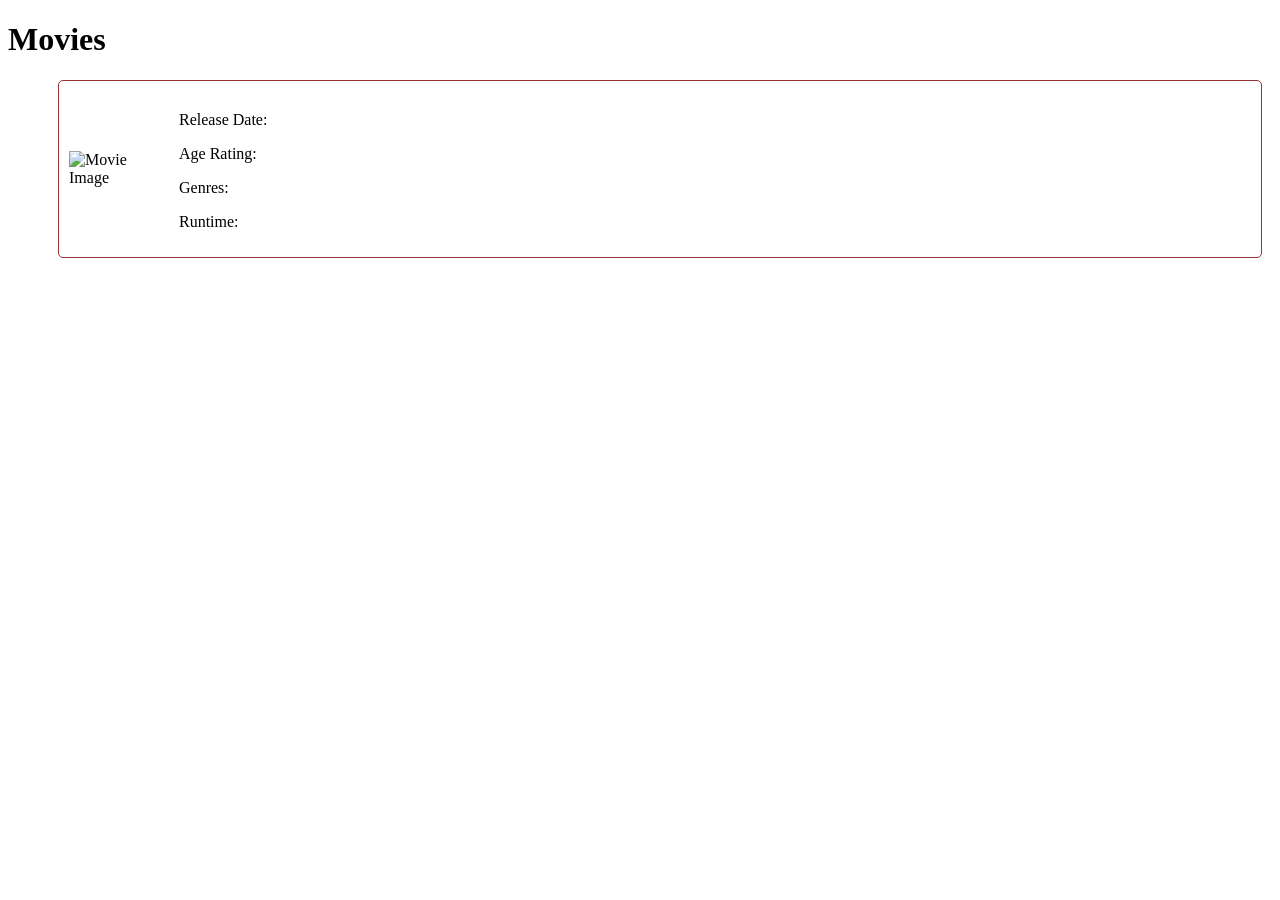
<file: src/main/resources/exercises/templates/index.html>
<!DOCTYPE html>
<html lang="en" xmlns:th="http://www.thymeleaf.org">
<head>
    <meta charset="UTF-8" />
    <meta name="viewport" content="width=device-width, initial-scale=1.0" />
    <title>Movie List</title>
    <style>
        .movie-card {
            border: 1px solid #953535;
            border-radius: 5px;
            padding: 10px;
            margin: 10px;
            display: flex;
            align-items: center;
        }
        .movie-image {
            width: 100px;
            height: auto;
            margin-right: 10px;
        }
    </style>
</head>
<body>
<h1>Movies</h1>
<ul>
    <li th:each="movie : ${movies}" class="movie-card">
        <img th:src="${movie.imageURL}" alt="Movie Image" class="movie-image"/>
        <div>
            <h2>
                <a th:href="@{/movies/{id}(id=${movie.id})}" th:text="${movie.title}"></a>
            </h2>
            <p>Release Date: <span th:text="${movie.releaseDate}"></span></p>
            <p>Age Rating: <span th:text="${movie.ageRating}"></span></p>
            <p>Genres: <span th:each="genre : ${movie.genres}" th:text="${genre} + ', '"></span></p>
            <p>Runtime: <span th:text="${movie.runtime} + ' minutes'"></span></p>
        </div>
    </li>
</ul>
</body>
</html>
</file>
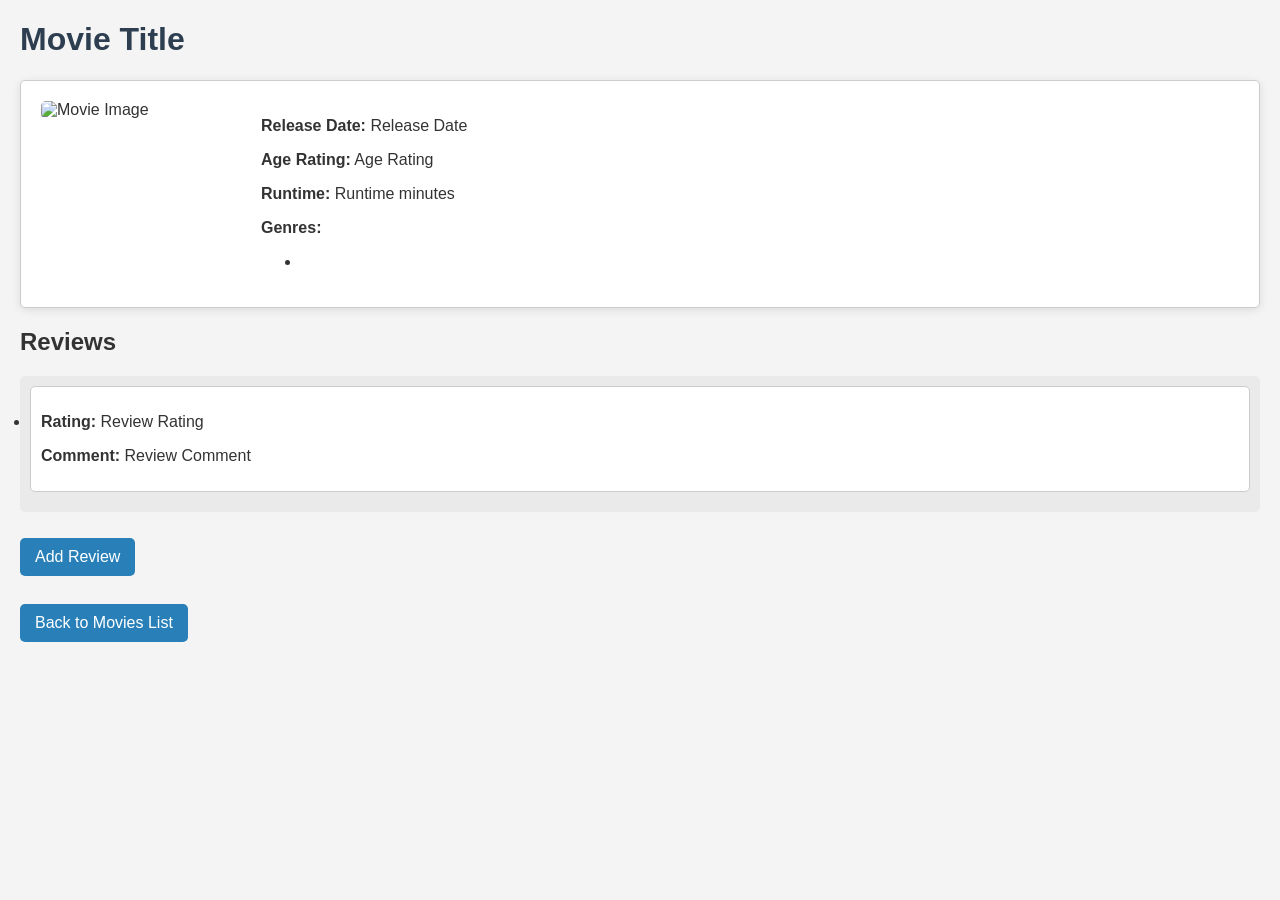
<file: src/main/resources/exercises/templates/movie-reviews.html>
<!DOCTYPE html>
<html lang="en" xmlns:th="http://www.thymeleaf.org">
<head>
  <meta charset="UTF-8" />
  <meta name="viewport" content="width=device-width, initial-scale=1.0" />
  <title th:text="${movie.title}">Movie Info</title>
  <style>
    body {
      font-family: Arial, sans-serif;
      margin: 20px;
      background-color: #f4f4f4;
      color: #333;
    }

    h1 {
      color: #2c3e50;
    }

    .movie-details {
      border: 1px solid #ccc;
      border-radius: 5px;
      padding: 20px;
      background-color: #fff;
      box-shadow: 0 2px 10px rgba(0, 0, 0, 0.1);
      display: flex;
      align-items: flex-start;
    }

    .movie-image {
      width: 200px; /* Set width for the image */
      height: auto; /* Maintain aspect ratio */
      margin-right: 20px;
      border-radius: 5px;
    }

    .details {
      flex-grow: 1;
    }

    .review-list {
      margin-top: 20px;
      padding: 10px;
      background-color: #eaeaea;
      border-radius: 5px;
    }

    .review-list li {
      margin-bottom: 10px;
      padding: 10px;
      border: 1px solid #ccc;
      border-radius: 5px;
      background-color: #fff;
    }

    a {
      display: inline-block;
      margin-top: 10px;
      padding: 10px 15px;
      text-decoration: none;
      color: #fff;
      background-color: #2980b9;
      border-radius: 5px;
    }

    a:hover {
      background-color: #3498db;
    }
  </style>
</head>
<body>

<h1 th:text="${movie.title}">Movie Title</h1>

<div class="movie-details">
  <img th:src="${movie.imageURL}" alt="Movie Image" class="movie-image" />
  <div class="details">
    <p><strong>Release Date:</strong> <span th:text="${movie.releaseDate}">Release Date</span></p>
    <p><strong>Age Rating:</strong> <span th:text="${movie.ageRating}">Age Rating</span></p>
    <p><strong>Runtime:</strong> <span th:text="${movie.runtime}">Runtime</span> minutes</p>

    <p><strong>Genres:</strong></p>
    <ul>
      <li th:each="genre : ${movie.genres}" th:text="${genre}"></li>
    </ul>
  </div>
</div>

<h2>Reviews</h2>
<ul class="review-list">
  <li th:each="review : ${reviews}">
    <p><strong>Rating:</strong> <span th:text="${review.rating}">Review Rating</span></p>
    <p><strong>Comment:</strong> <span th:text="${review.content}">Review Comment</span></p>
  </li>
</ul>

<a th:href="@{/review/{movieId}(movieId=${movie.id})}">Add Review</a><br><br>
<a href="/">Back to Movies List</a>

</body>
</html>
</file>
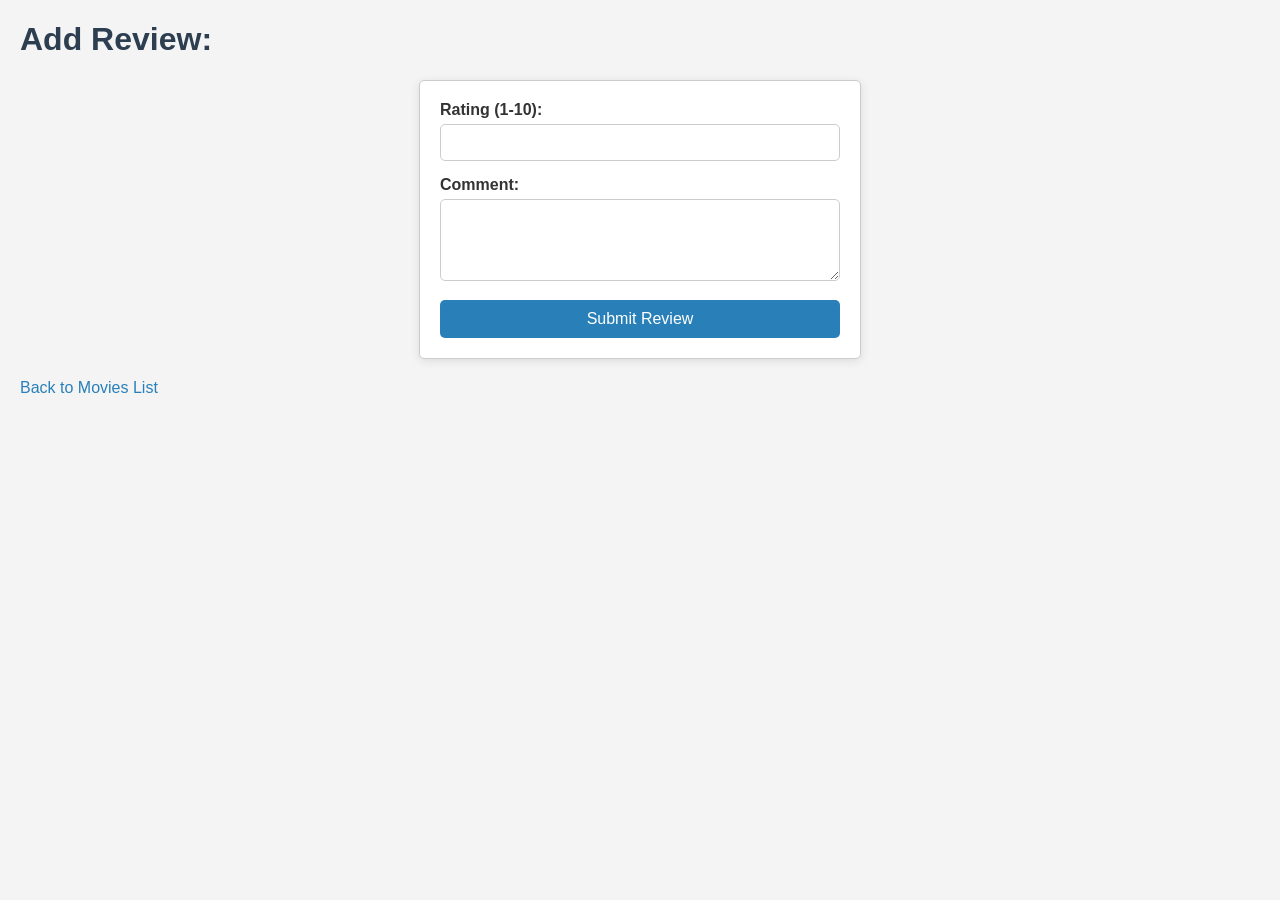
<file: src/main/resources/exercises/templates/review-form.html>
<!DOCTYPE html>
<html lang="en" xmlns:th="http://www.thymeleaf.org">
<head>
  <meta charset="UTF-8" />
  <meta name="viewport" content="width=device-width, initial-scale=1.0" />
  <title>Add Review</title>
  <style>
    body {
      font-family: Arial, sans-serif;
      margin: 20px;
      background-color: #f4f4f4;
      color: #333;
    }

    h1 {
      color: #2c3e50;
    }

    form {
      background-color: #fff;
      border: 1px solid #ccc;
      border-radius: 5px;
      padding: 20px;
      box-shadow: 0 2px 10px rgba(0, 0, 0, 0.1);
      max-width: 400px;
      margin: auto;
    }

    label {
      display: block;
      margin-bottom: 5px;
      font-weight: bold;
    }

    input[type="number"],
    textarea {
      width: 100%;
      padding: 10px;
      margin-bottom: 15px;
      border: 1px solid #ccc;
      border-radius: 5px;
      box-sizing: border-box;
    }

    button {
      background-color: #2980b9;
      color: #fff;
      padding: 10px 15px;
      border: none;
      border-radius: 5px;
      cursor: pointer;
      font-size: 16px;
      transition: background-color 0.3s;
      width: 100%;
    }

    button:hover {
      background-color: #3498db;
    }

    a {
      display: inline-block;
      margin-top: 20px;
      text-decoration: none;
      color: #2980b9;
    }

    a:hover {
      text-decoration: underline;
    }
  </style>
</head>
<body>

<h1>Add Review:</h1>

<form th:action="@{/review/{movieId}(movieId=${movieId})}" method="POST">
  <label for="rating">Rating (1-10):</label>
  <input type="number" id="rating" name="rating" min="1" max="10" required />

  <label for="content">Comment:</label>
  <textarea id="content" name="content" rows="4" required></textarea>

  <button type="submit">Submit Review</button>
</form>

<a href="/">Back to Movies List</a>

</body>
</html>
</file>
